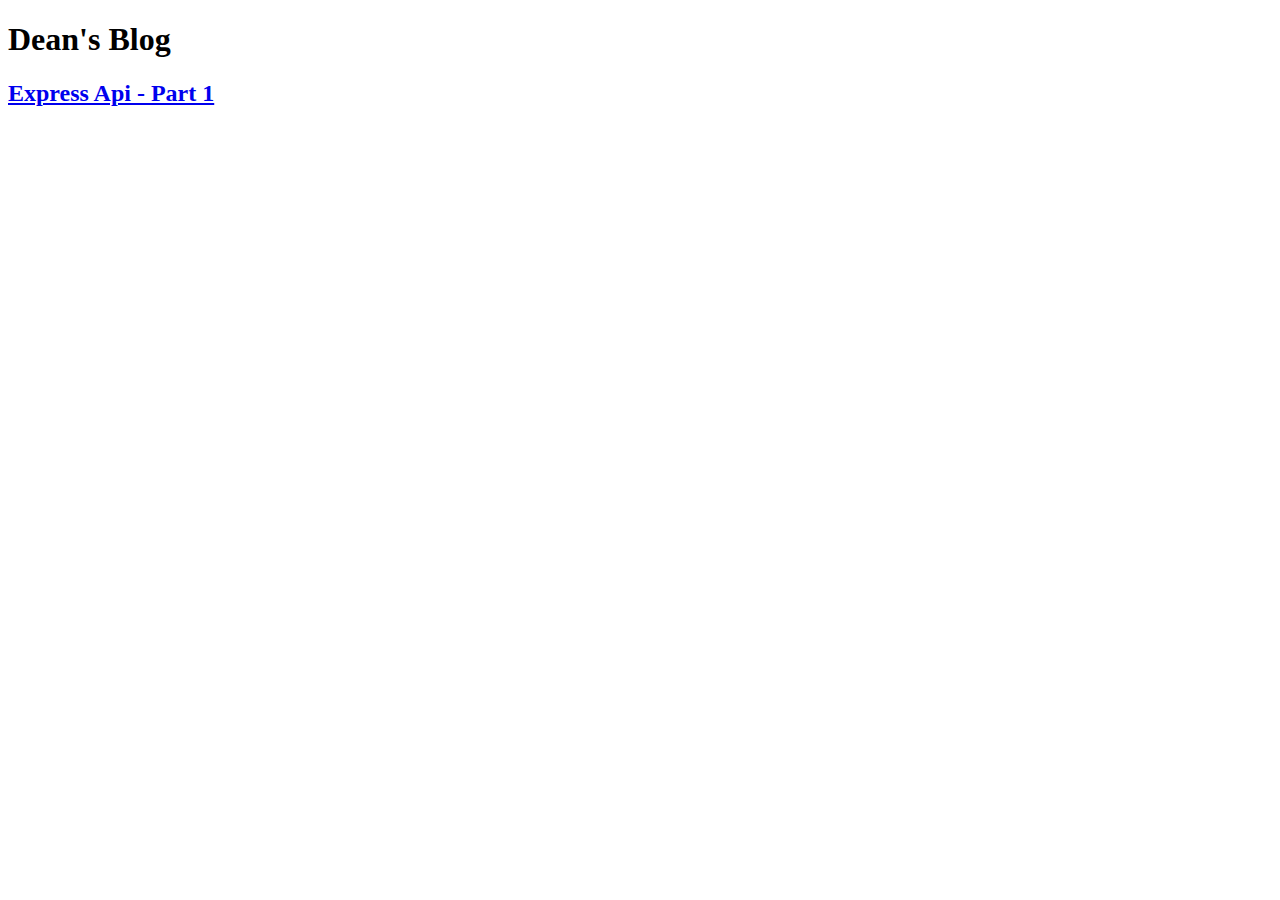
<file: index.html>
<!DOCTYPE html>
<html lang="en">
  <head>
    <meta charset="UTF-8" />
    <meta http-equiv="X-UA-Compatible" content="IE=edge" />
    <meta name="viewport" content="width=device-width, initial-scale=1.0" />
    <title>Dean's Blog</title>
  </head>
  <body>
    <h1>Dean's Blog</h1>
    <h2>
      <a href="/2023-express-api-1">Express Api - Part 1</a>
    </h2>
  </body>
</html>
</file>
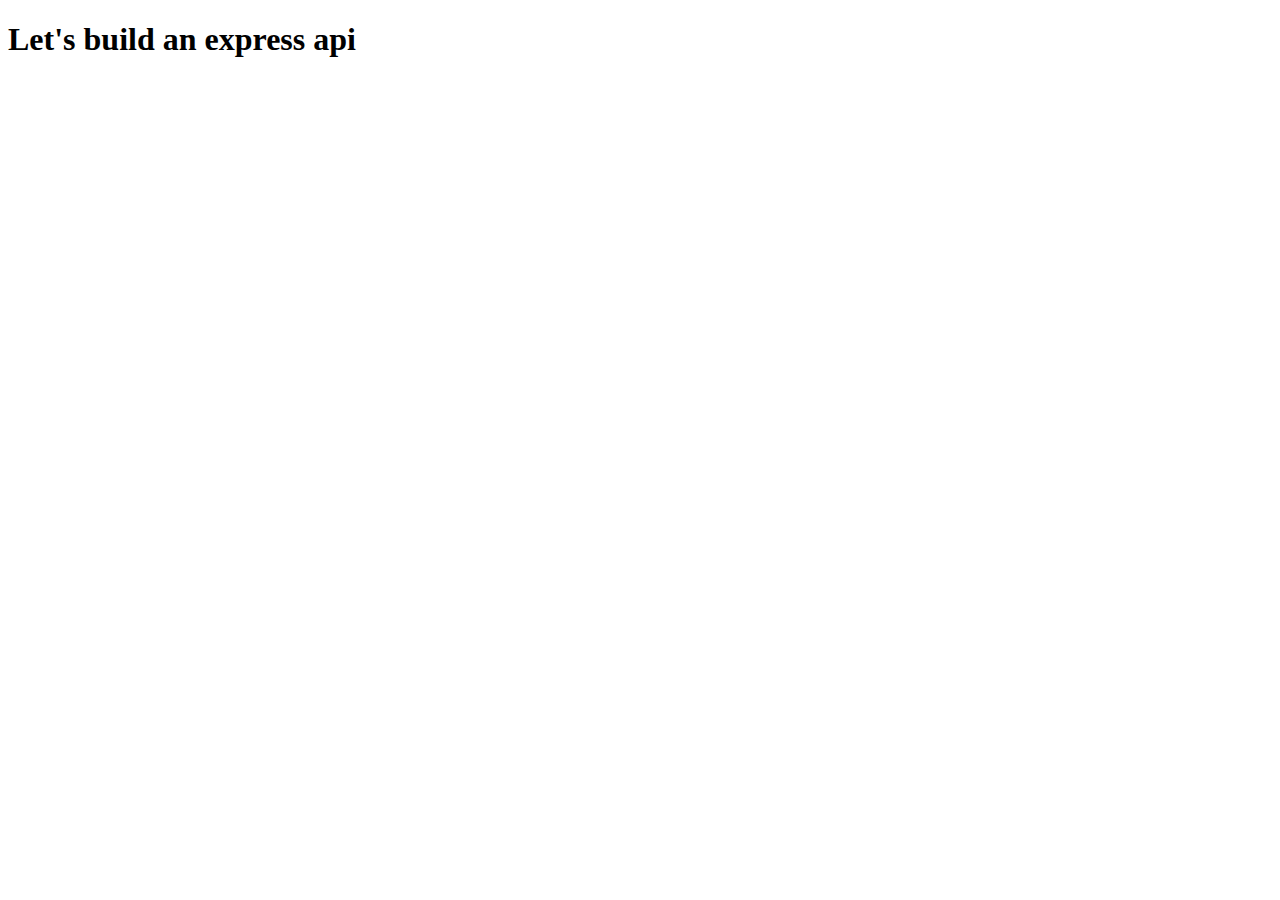
<file: 2023-express-api-part-1.html>
<!DOCTYPE html>
<html lang="en">
  <head>
    <meta charset="UTF-8" />
    <meta http-equiv="X-UA-Compatible" content="IE=edge" />
    <meta name="viewport" content="width=device-width, initial-scale=1.0" />
    <title>Express Api - Part 1</title>
  </head>
  <body>
    <h1>Let's build an express api</h1>
  </body>
</html>
</file>
